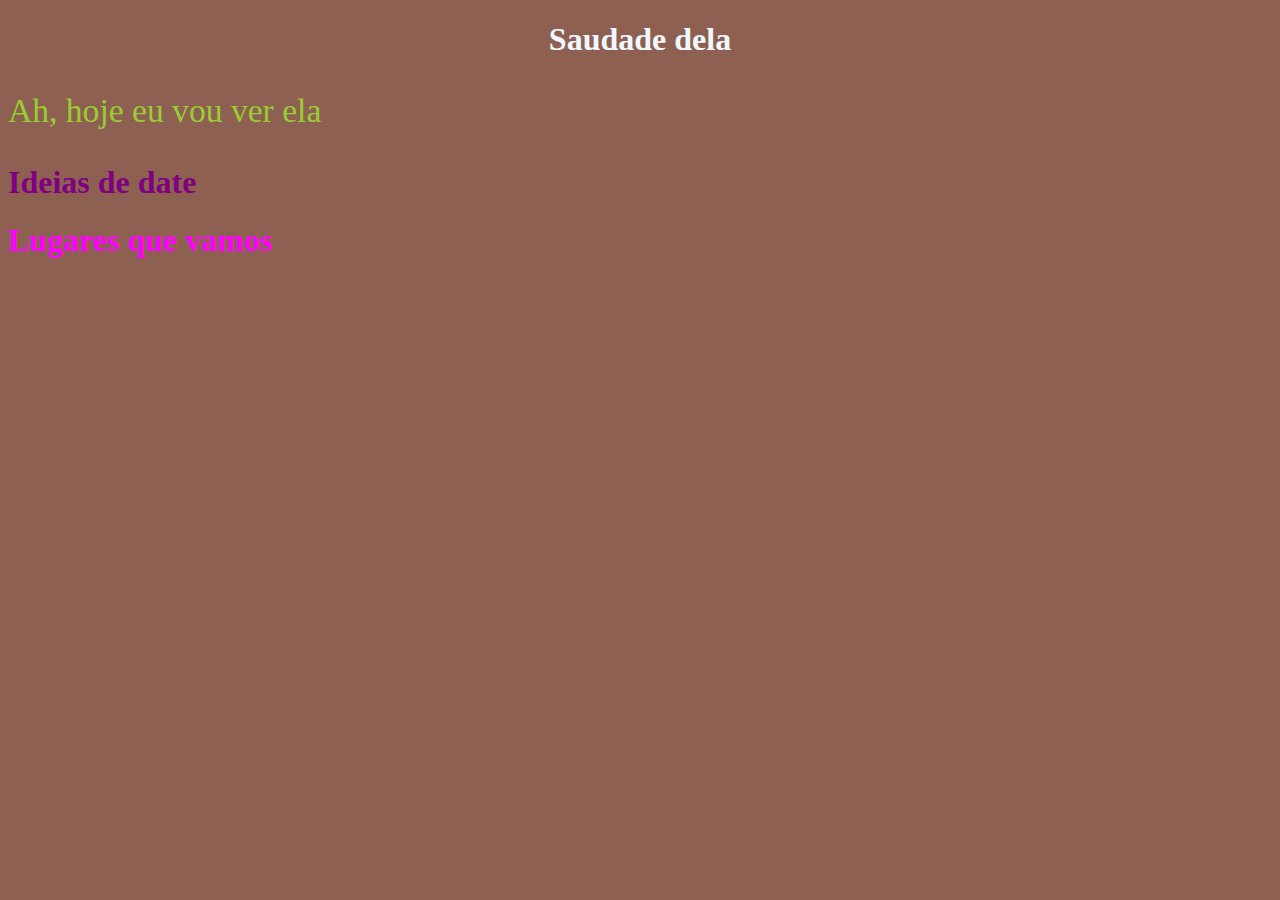
<file: index.html>
<!DOCTYPE html>
<html lang="en">
<head>
    <meta charset="UTF-8">
    <meta name="viewport" content="width=device-width, initial-scale=1.0">
    <title>Meu primeiro site</title>
    <link rel="stylesheet" href="style.css">
</head>
<body>
    <h1 class="primeiro-titulo"> <center> Saudade dela </center> </h1>
    <p>Ah, hoje eu vou ver ela</p>

    <h1 class="segundo-titulo">Ideias de date</h1>

    <h1 class="terceiro-titulo">Lugares que vamos</h1>
</body>
</html>
<!-- 
    Podemos utilizar um arquivo .css para estilizar nosso site, para isso
precisamos referenciá-lo dentro da nossa tag <head> (<link rel="stylesheet" href="style.css">)
    No arquivo .css, chamamos as tags que queremos estilizar como: body{    

                                                                        }
    Conseguimos criar classes para diferenciar as tags e estilizar de uma forma mais particular.                                                                    
    Para chamar as classes, utilizamos "." antes do nome delas no arquivo .css
-->
</file>
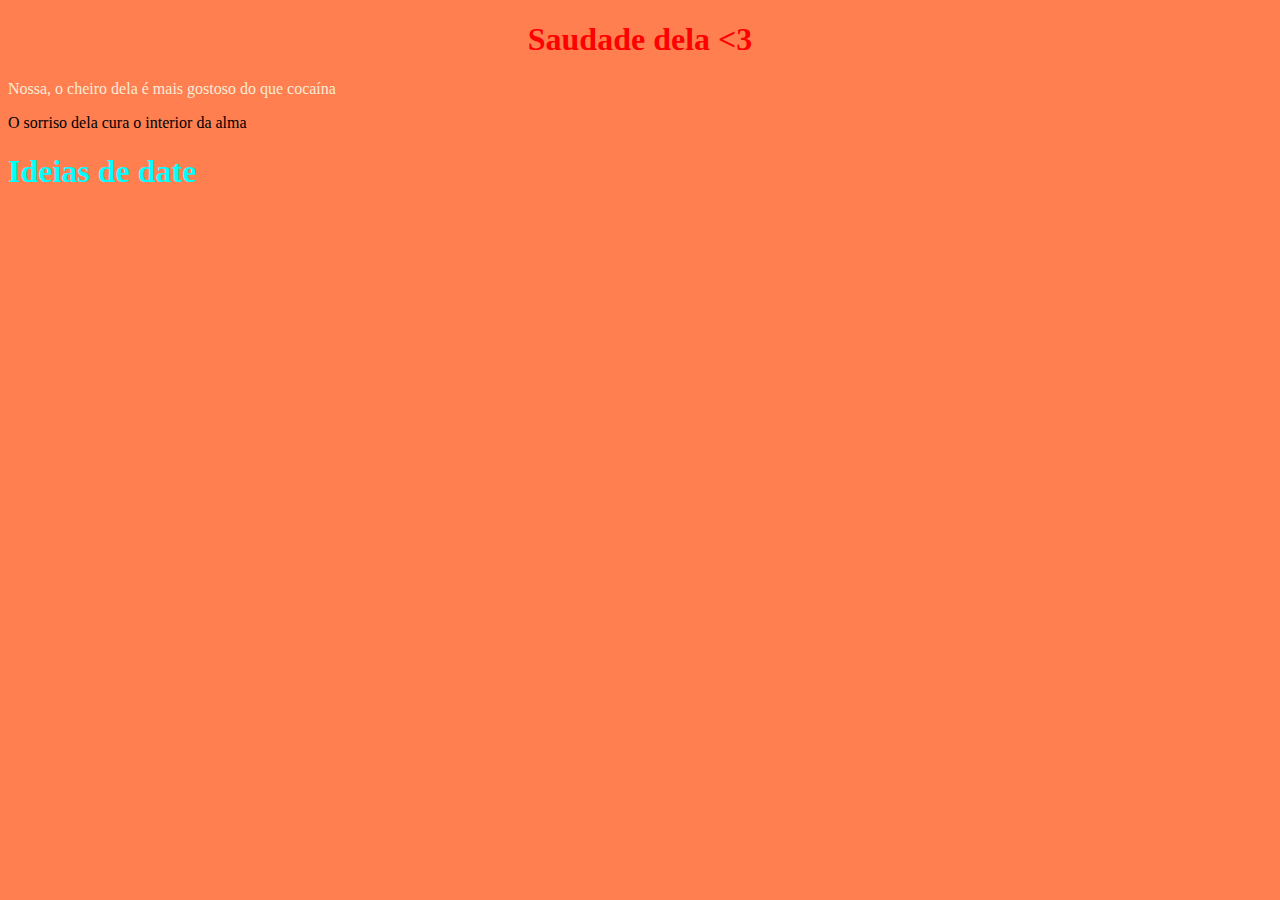
<file: index1.html>
<!DOCTYPE html>
<html lang="en">
<head>
    <meta charset="UTF-8">
    <meta name="viewport" content="width=device-width, initial-scale=1.0">
    <title>Document</title>
    <link rel="stylesheet" href="style1b.css">
</head>
<body>
    <h1 class="primeiro-titulo"> <center>Saudade dela <3 </center> </h1>

    <p class="primeiro-paragrafo">Nossa, o cheiro dela é mais gostoso do que cocaína</p>
    <p class="segundo-paragrafo">O sorriso dela cura o interior da alma</p>

    <h1 class="segundo-titulo">Ideias de date</h1>
</body>
</html>








<!-- 
    Podemos utilizar um arquivo .css para estilizar nosso site, para isso
precisamos referenciá-lo dentro da nossa tag <head> (<link rel="stylesheet" href="style.css">)
    No arquivo .css, chamamos as tags que queremos estilizar como: body{    

                                                                        }
    Conseguimos criar classes para diferenciar as tags e estilizar de uma forma mais particular.                                                                    
    Para chamar as classes, utilizamos "." antes do nome delas no arquivo .css
-->
</file>
<file: style.css>
body{
    background-color: rgb(142, 96, 81);
}

.primeiro-titulo{
    color: aliceblue;
}
.segundo-titulo{
    color:purple
}

.terceiro-titulo{
    color: magenta;
}

p{
    color: yellowgreen;
    font-size: 210%;
}
</file>
<file: style1b.css>
body{
    background-color: coral;
}

.primeiro-titulo{
    color: rgb(255, 0, 0);

}

.segundo-titulo{
    color: aqua;
}

.primeiro-paragrafo{

    color: antiquewhite;
}

.segundo-paragrafo{
    color: black;
}
</file>
